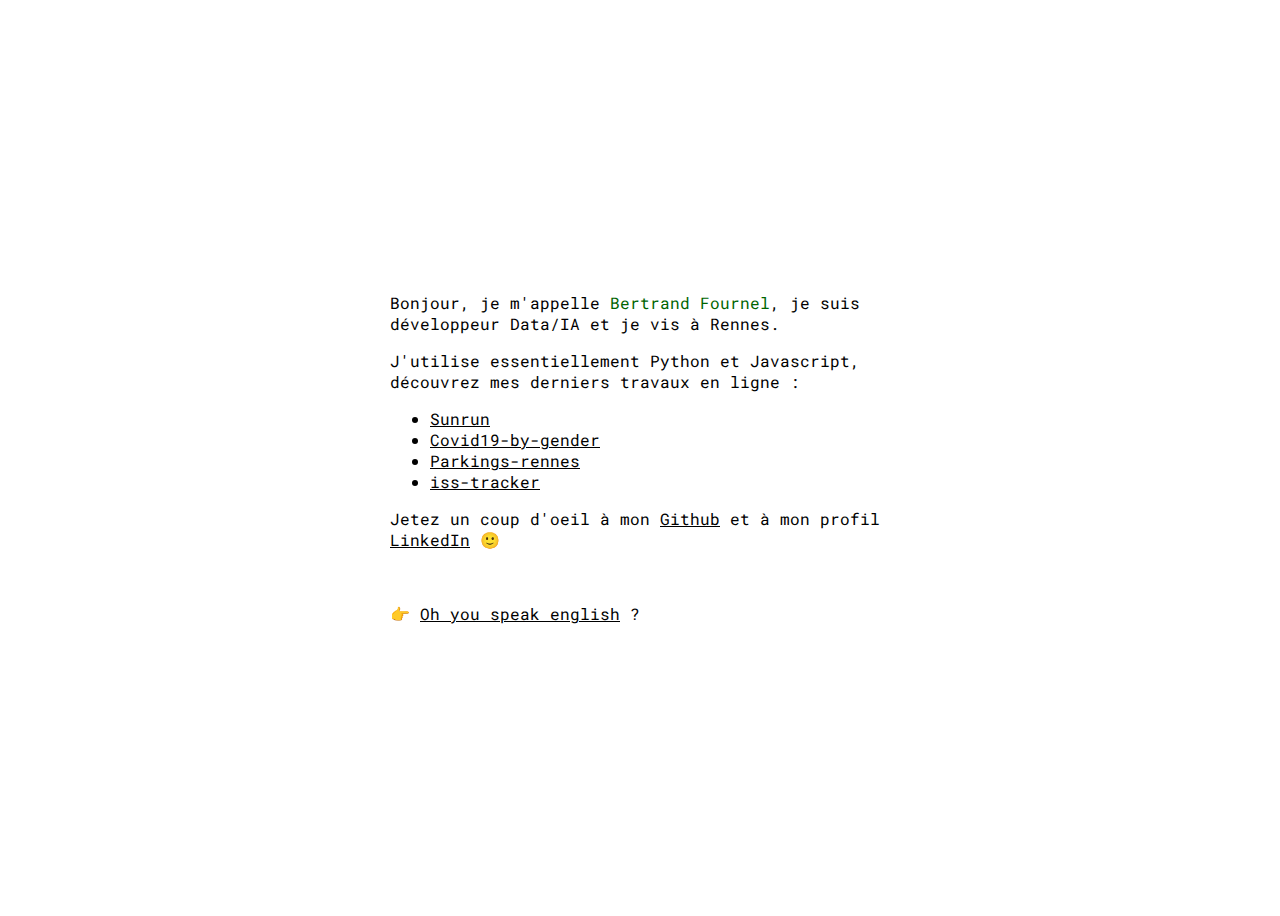
<file: index.html>
<!DOCTYPE html>
<html lang="en">
<head>
    <meta charset="UTF-8">
    <meta name="Description" content="Bertrand Fournel - self-taught developer"/>
    <meta name="author" content="Bertrand Fournel" />
    <meta name="viewport" content="width=device-width, intial-scale=1">  
    <link href="https://fonts.googleapis.com/css?family=Roboto+Mono&display=swap" rel="stylesheet">
    <link rel="stylesheet" href="style.css">
    <title>Bertrand Fournel</title>
</head>
<body>
    <div id="presentation">
        <p id="bonjour">Bonjour, je m'appelle <span id="prenom">Bertrand Fournel</span>, je suis développeur Data/IA et je vis à Rennes.</p>
        <p id="utilisation">J'utilise essentiellement Python et Javascript, découvrez mes derniers travaux en ligne : </p>
        <ul>
            <li><a href="https://bertrandfournel.github.io/sunrun/">Sunrun</a></li>
            <li><a href="https://bertrandfournel.github.io/covid19-by-gender/">Covid19-by-gender</a></li>
            <li><a href="https://bertrandfournel.github.io/parkings-rennes/">Parkings-rennes</a></li>
            <li><a href="https://bertrandfournel.github.io/iss-tracker/">iss-tracker</a></li>
        </ul>
        <p id="social-fr">Jetez un coup d'oeil à mon <a href="https://github.com/bertrandfournel/">Github</a> et à mon profil <a href="https://www.linkedin.com/in/bertrandfournel/">LinkedIn</a> 🙂</p>
        <br>
        <p id="speak-fr-to-en" class="speak"> 👉 <a href="en.html">Oh you speak english</a> ?</p>
    </div>   
</body>
</html>
</file>
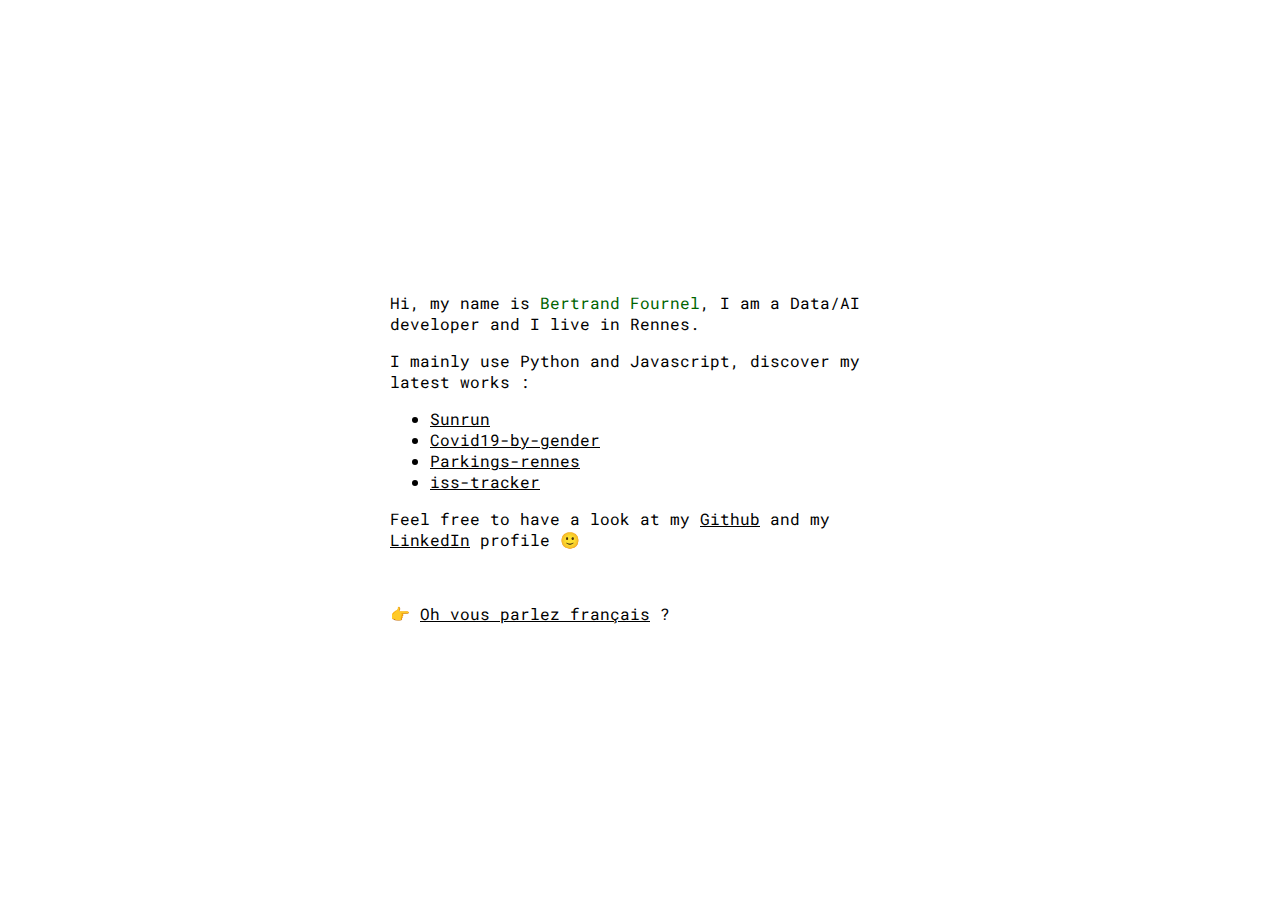
<file: en.html>
<!DOCTYPE html>
<html lang="en">
<head>
    <meta name="Description" content="Bertrand Fournel - self-taught developer"/>
    <meta name="author" content="Bertrand Fournel" />
    <meta name="viewport" content="width=device-width, intial-scale=1">  
    <link href="https://fonts.googleapis.com/css?family=Roboto+Mono&display=swap" rel="stylesheet">
    <link rel="stylesheet" href="style.css">
    <meta charset="UTF-8">
    <title>Bertrand Fournel</title>
</head>
<body>
    <div id="presentation">
        <p id="hello">Hi, my name is <span id='prenom'>Bertrand Fournel</span>, I am a Data/AI developer and I live in Rennes.</p>
        <p id="use">I mainly use Python and Javascript, discover my latest works :</p>
        <ul>
            <li><a href="https://bertrandfournel.github.io/sunrun/">Sunrun</a></li>
            <li><a href="https://bertrandfournel.github.io/covid19-by-gender/">Covid19-by-gender</a></li>
            <li><a href="https://bertrandfournel.github.io/parkings-rennes/">Parkings-rennes</a></li> 
            <li><a href="https://bertrandfournel.github.io/iss-tracker/">iss-tracker</a></li>
        </ul>
        <p id="social-en">Feel free to have a look at my <a href="https://github.com/bertrandfournel/">Github</a> and my <a href="https://www.linkedin.com/in/bertrandfournel/">LinkedIn</a> profile 🙂</p>
        <br>
        <p id="speak-en-to-fr" class="speak"> 👉 <a href="index.html">Oh vous parlez français</a> ?</p>
    </div>   
</body>
</html>
</file>
<file: style.css>
body{
    font-family: 'Roboto Mono', monospace;
    height: 100vh;
    align-items: center;
    justify-content: center;
    display: flex;
    flex-flow: center;
    flex-direction: column; 
}


p{
    font-size: medium;
}
#speak{
    font-size: small;
}


#prenom{
    color: darkgreen;
}

a{
    color: black;
}

@media (min-width: 480px) {
    #presentation{
        width: 400px;
    }
  }
@media (min-width: 900px) {
    #presentation{
        width: 500px;
    }
  }
@media (min-width: 1400px) {
    #presentation{
        width: 600px;
    }
  }
</file>
